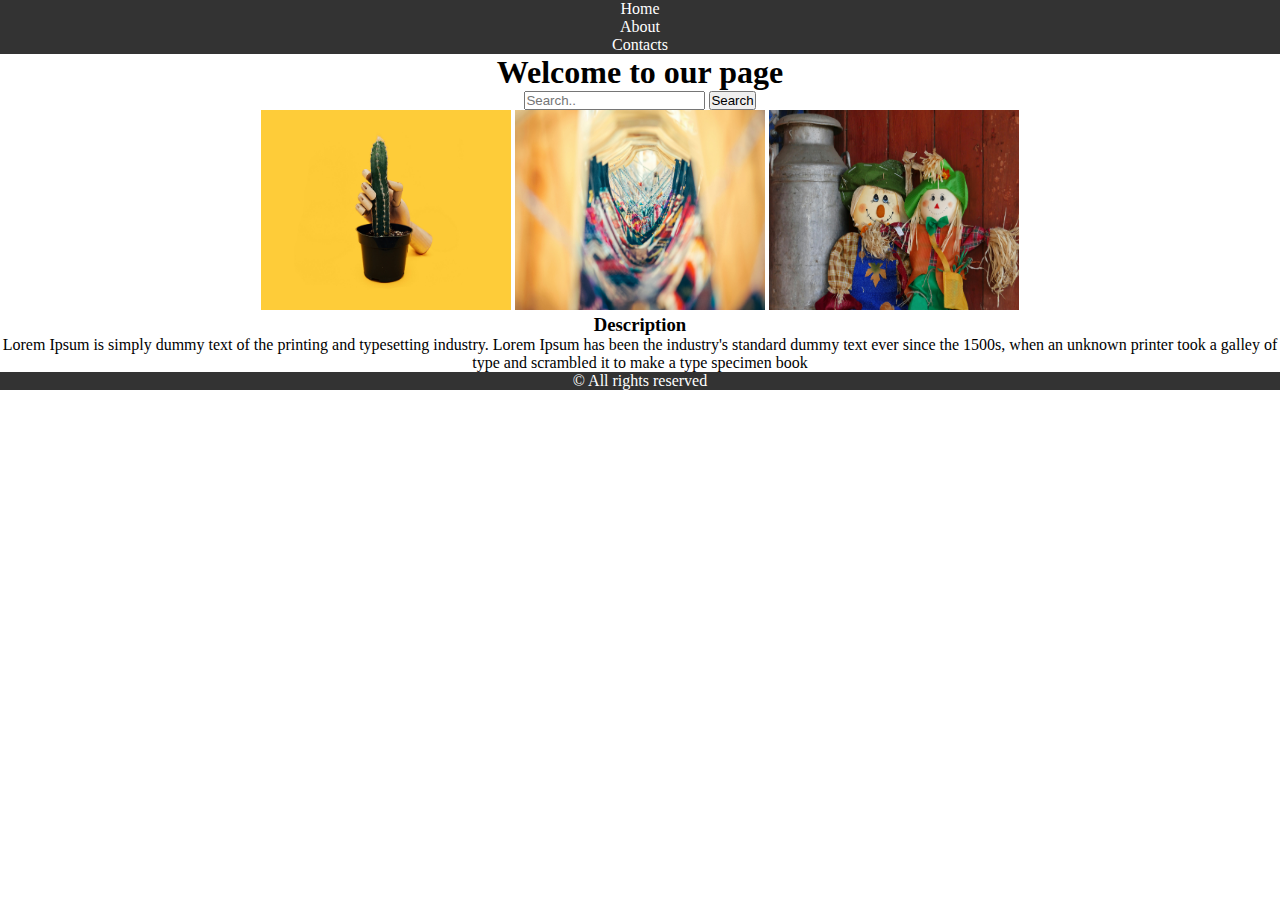
<file: index.html>
<!DOCTYPE html>
<html>
  <head>
    <title>AT Playwright Typescript</title>
    <link rel="stylesheet" href="styles.css" />
  </head>
  <body>
    <header>
      <nav>
        <ul>
          <li><a href="index.html">Home</a></li>
          <li><a href="about.html">About</a></li>
          <li><a href="contactus.html">Contacts</a></li>
        </ul>
      </nav>
    </header>
    <main>
      <h1>Welcome to our page</h1>
      <section class="search-bar">
        <input type="text" placeholder="Search.." />
        <button>Search</button>
      </section>
      <section class="image-container">
        <img alt="Test Image" src="./assets/image1.jpg" />
        <img alt="Test Image" src="./assets/image2.jpg" />
        <img alt="Test Image" src="./assets/image3.jpg" />
      </section>
      <section class="description">
        <h3>Description</h3>
        <p>
          Lorem Ipsum is simply dummy text of the printing and typesetting
          industry. Lorem Ipsum has been the industry's standard dummy text ever
          since the 1500s, when an unknown printer took a galley of type and
          scrambled it to make a type specimen book
        </p>
      </section>
    </main>
    <footer>
      <p>&#169; All rights reserved</p>
    </footer>
  </body>
</html>
</file>
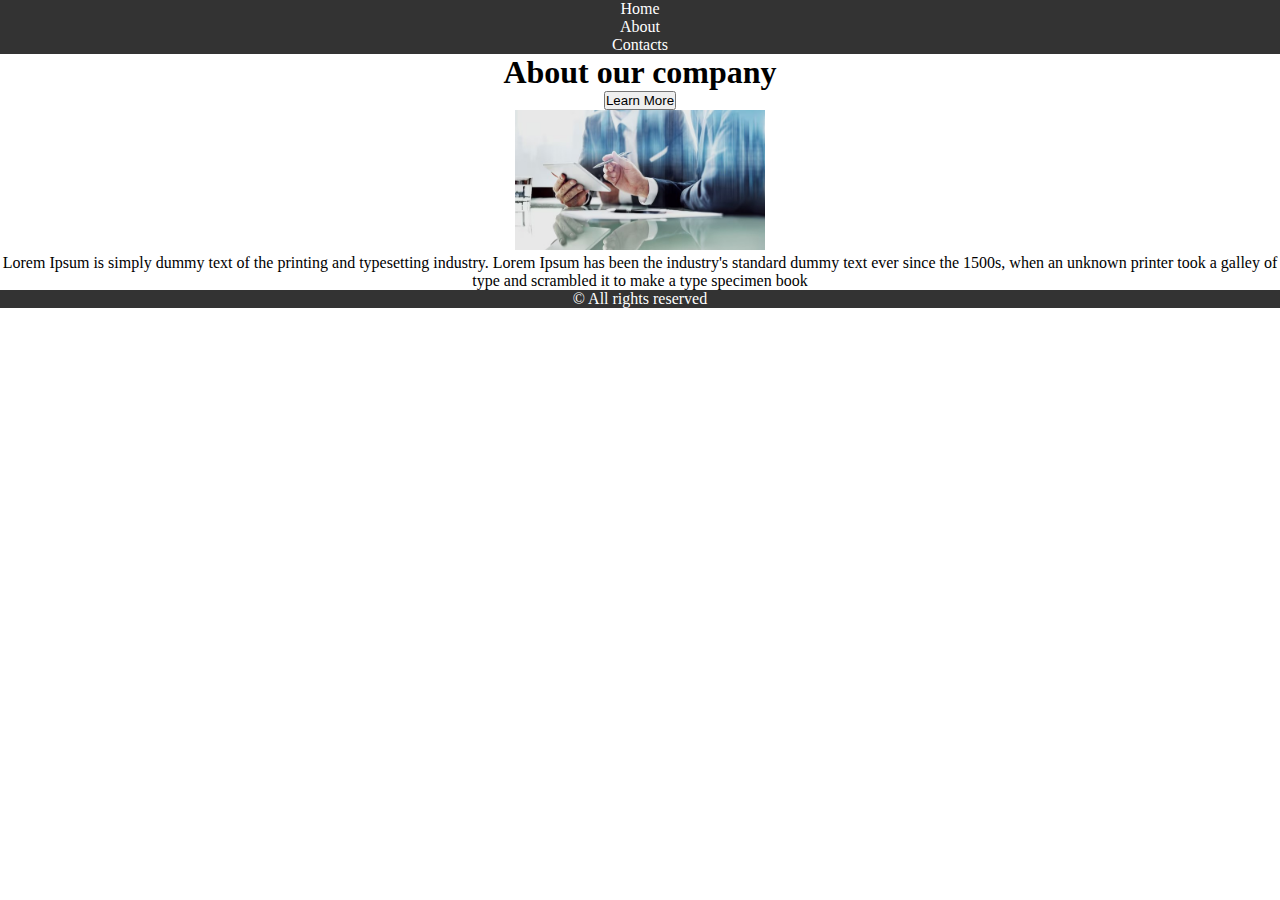
<file: about.html>
<!DOCTYPE html>
<html>
  <head>
    <title>AT Playwright Typescript</title>
    <link rel="stylesheet" href="styles_about.css" />
  </head>
  <body>
    <header>
      <nav>
        <ul>
          <li><a href="index.html">Home</a></li>
          <li><a href="about.html">About</a></li>
          <li><a href="contactus.html">Contacts</a></li>
        </ul>
      </nav>
    </header>
    <main>
      <h1>About our company</h1>
      <section>
        <button>Learn More</button>
      </section>
      <section>
        <img width="250" alt="Test Image" src="./assets/image4.jpg" />
      </section>
      <section>
        <p>
          Lorem Ipsum is simply dummy text of the printing and typesetting
          industry. Lorem Ipsum has been the industry's standard dummy text ever
          since the 1500s, when an unknown printer took a galley of type and
          scrambled it to make a type specimen book
        </p>
      </section>
    </main>
    <footer>
      <p>&#169; All rights reserved</p>
    </footer>
  </body>
</html>
</file>
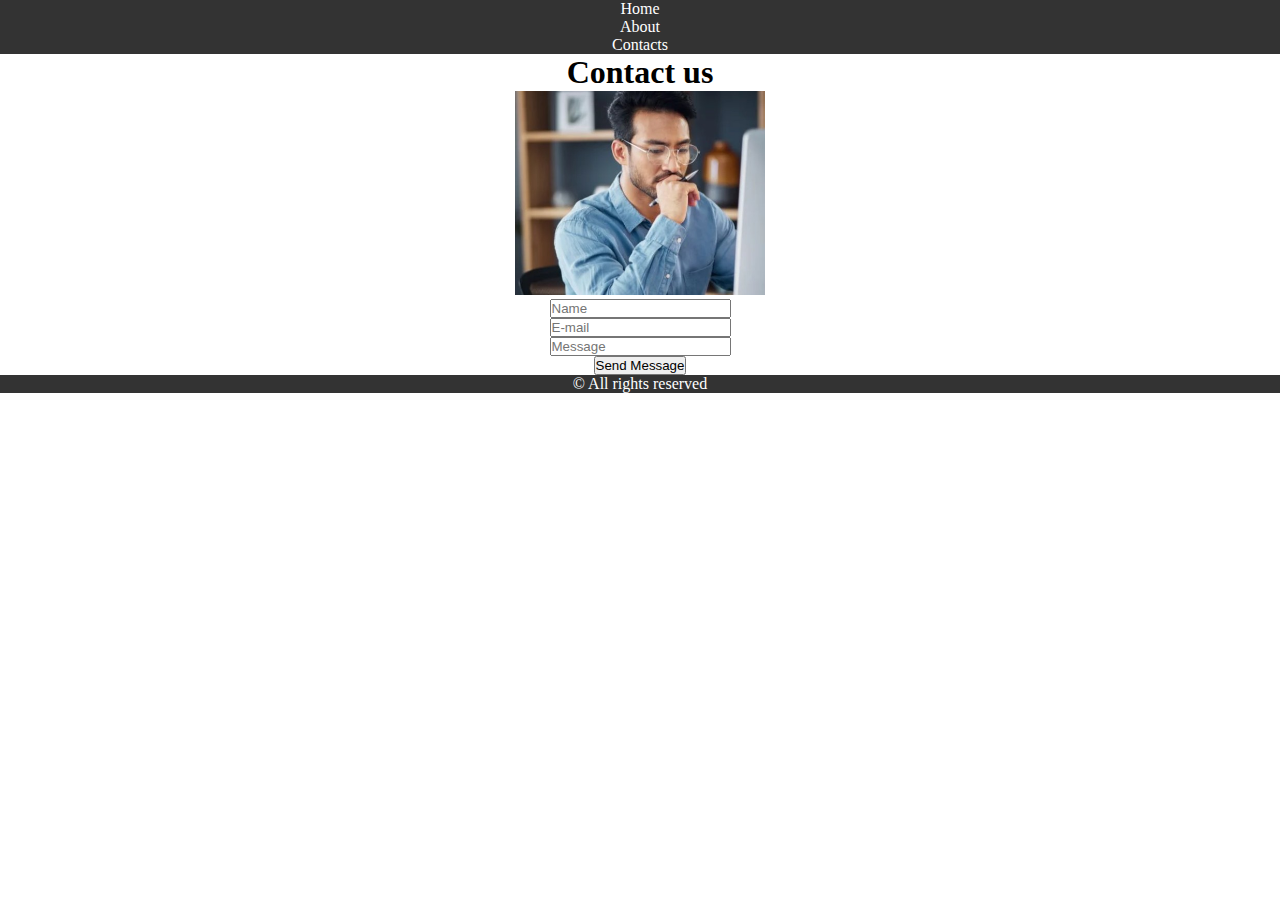
<file: contactus.html>
<!DOCTYPE html>
<html>
  <head>
    <title>AT Playwright Typescript</title>
    <link rel="stylesheet" href="styles_about.css" />
  </head>
  <body>
    <header>
      <nav>
        <ul>
          <li><a href="index.html">Home</a></li>
          <li><a href="about.html">About</a></li>
          <li><a href="contactus.html">Contacts</a></li>
        </ul>
      </nav>
    </header>
    <main>
      <h1>Contact us</h1>
      <section>
        <img width="250" alt="Test Image" src="./assets/image5.jpg" />
      </section>
      <section>
        <input type="text" placeholder="Name" />
        <section><input type="text" placeholder="E-mail" /></section>
        <input type="text" placeholder="Message" />
      </section>

      <section>
        <button>Send Message</button>
      </section>
    </main>
    <footer>
      <p>&#169; All rights reserved</p>
    </footer>
  </body>
</html>
</file>
<file: styles.css>
/* styles */
* {
  margin: 0px;
  padding: 0px;
}
header {
  background-color: #333;
}
header nav {
  text-align: center;
}
header nav ul {
  list-style-type: none;
}

header nav ul li a {
  text-decoration: none;
  color: #fff;
}

main h1 {
  text-align: center;
}
main section {
  text-align: center;
}
main .image-container img {
  width: 250px;
  height: 200px;
}
main .decription p {
  width: 500px;
}
footer {
  text-align: center;
  background-color: #333;
}
footer {
  color: #fff;
}
</file>
<file: styles_about.css>
* {
  margin: 0px;
  padding: 0px;
}
header {
  background-color: #333;
}
header nav {
  text-align: center;
}
header nav ul {
  list-style-type: none;
}

header nav ul li a {
  text-decoration: none;
  color: #fff;
}
main h1 {
  text-align: center;
}
main section {
  text-align: center;
}

footer {
  text-align: center;
  background-color: #333;
}
footer {
  color: #fff;
}
</file>
